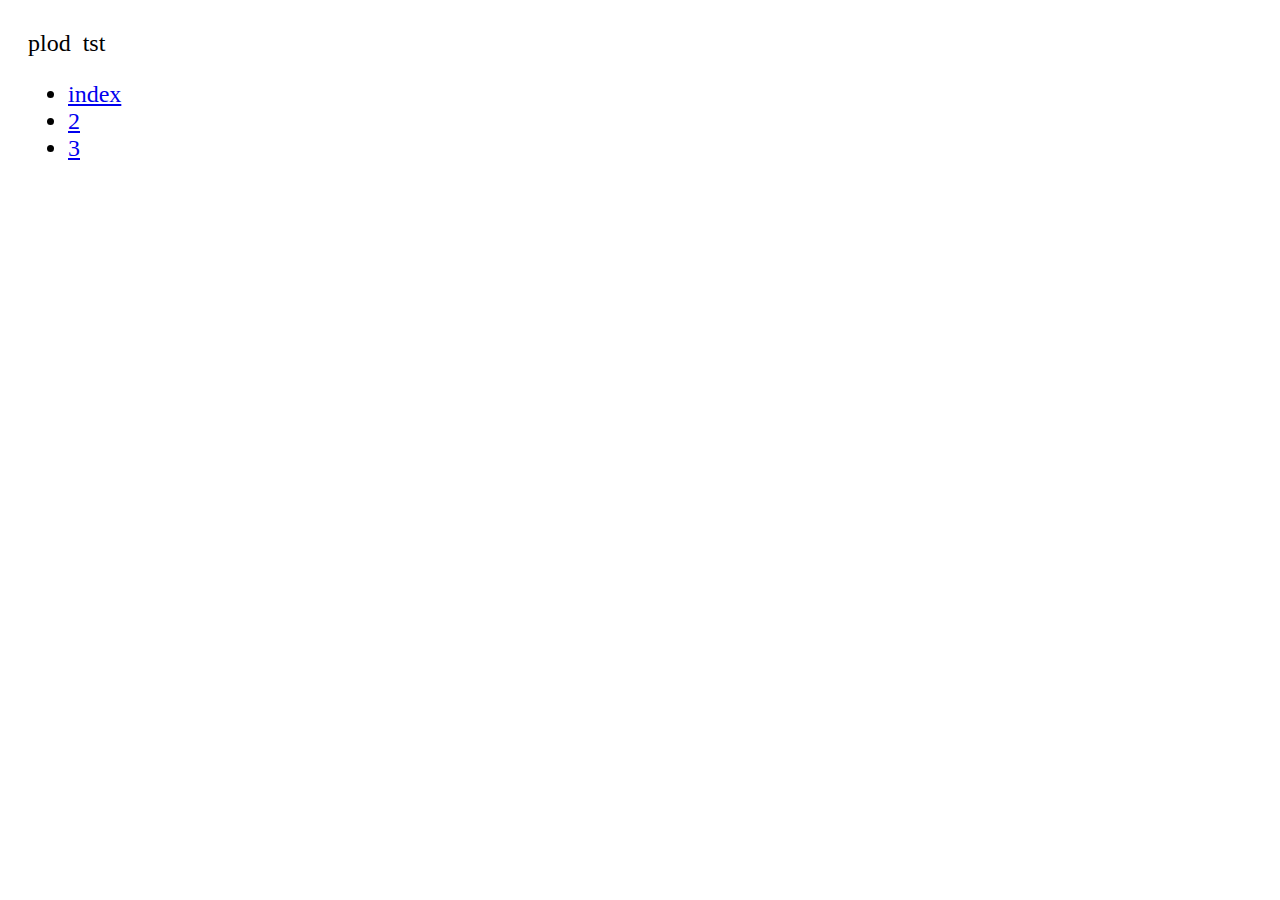
<file: index.html>
<html>
<head>
  <meta charset="utf-8">
  <title>JS and CSS preload example</title>
  <link rel="preload" href="font.woff" as="font" type="font/woff2" crossorigin="anonymous">
  <link rel="stylesheet" type="text/css" href="index-styles.css">
</head>
<body>
<p class="text1">preload test</p>
<ul>
  <li><a href="index.html">index</a></li>
  <li><a href="2.html">2</a></li>
  <li><a href="3.html">3</a></li>
<ul>
</body>
</html>
</file>
<file: index-styles.css>
@font-face {
  font-family: myFirstFont;
  src: url(font.woff);
}
body {
  padding: 20px;
  font-size: 1.5em;

}
.text1 {
  font-family: myFirstFont;
}
</file>
